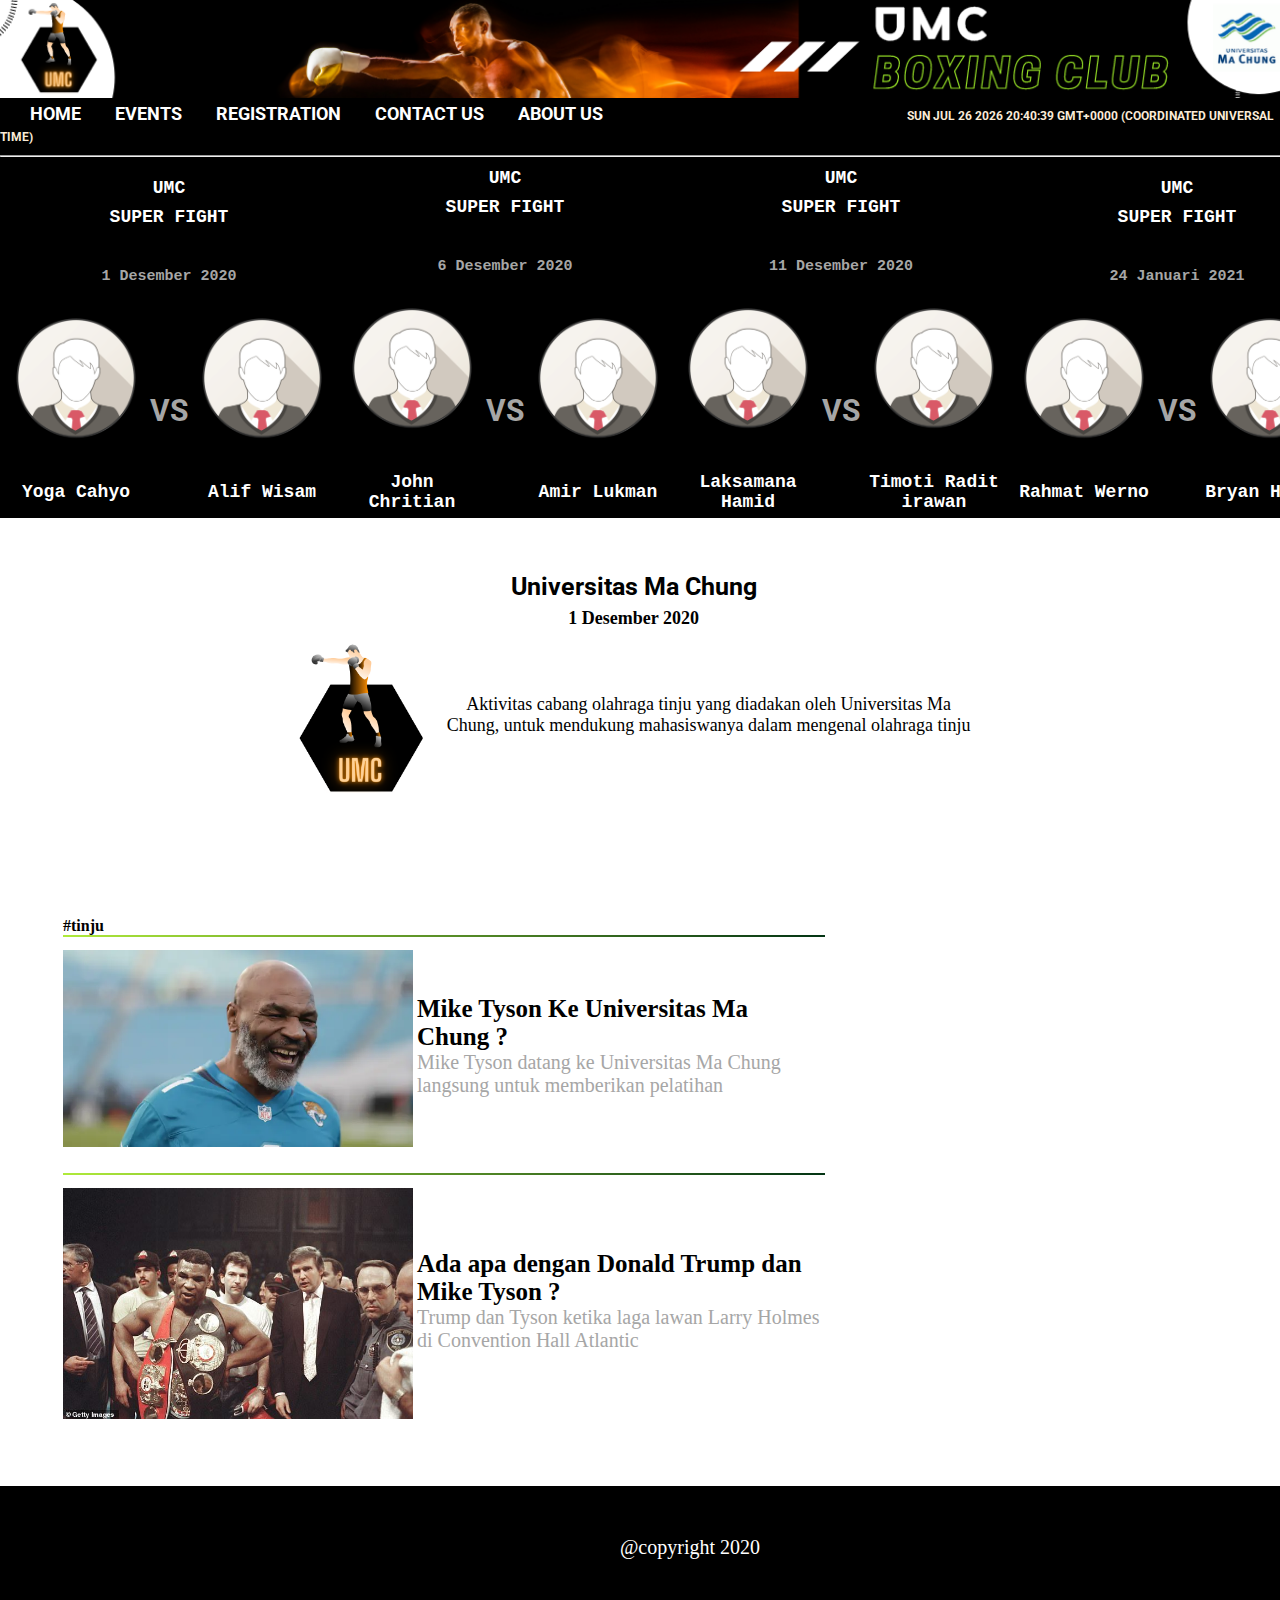
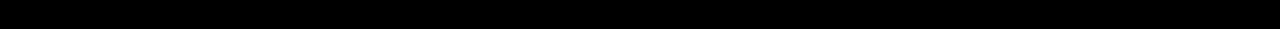
<file: index.html>
<!DOCTYPE html>
<html>
<head>
<link rel="icon" href="favicon2.ico">
<link rel="stylesheet" href="https://fonts.googleapis.com/css2?family=Roboto:wght@700&display=swap">
<link rel="stylesheet" href="css.css">
    <title>Boxing -Universitas Ma Chung</title>
 <style>
 body{
     margin:0;
     width: 100%;
     background: white;
 }
 </style>   
</head>

<body>
    <header class="header">
        
        <a href="index.html"><img class="logo" src="header1.png"></a>
        <table width=100%></table>
        <tr><td>
        <ul>
        <li><a class="x1" href=index.html> Home</a></li>
        <li><a class="x1" href=events.html> Events </a></li> 
        <li><a class="x1" href=registration.html> Registration</a></li>
        <li><a class="x1" href=contactus.html> Contact Us</a></li>
        <li><a class="x1" href=aboutus.html> About Us</a></li>
        <span id="date" class="header2"></span>
        </ul>
            <td>
        <hr/>
        
    </header>

    <div>
        <table class="tb1" width=100%>
            <tr><td width=25%>
                    <div class="tb1font">
                        <a href="events.html" class="x2">
                            UMC  <br>
                            SUPER FIGHT
                        </a><br><br>
                            <span class="tb1font2">
                                1 Desember 2020<br>
                            </span><br>

                        <table class="tb1">
                            <tr><td><img class="tbgambar1" src="john.png">
                                    <a href="events.html" class="x2">
                                        <center>Yoga Cahyo</center>
                                    </a>
                                    </td>
                                <td><span class="tb1font3">VS</span></td>
                                <td><img class="tbgambar1" src="john.png">
                                    <a href="events.html" class="x2">
                                        <center>Alif Wisam</center>
                                    </a>
                                </td>
                            </tr>
                        </table>
                                                        
                    </div>
                            
                </td>
                <td width=25%>
                    <div class="tb1font">
                        <a href="events.html" class="x2">
                            UMC  <br>
                            SUPER FIGHT
                        </a><br><br>
                            <span class="tb1font2">
                                6 Desember 2020<br>
                            </span><br>

                        <table class="tb1">
                            <tr><td><img class="tbgambar1" src="john.png">
                                    <a href="events.html" class="x2">
                                        <center>John Chritian</center>
                                    </a>
                                    </td>
                                <td><span class="tb1font3">VS</span></td>
                                <td><img class="tbgambar1" src="john.png">
                                    <a href="events.html" class="x2">
                                        <center>Amir Lukman</center>
                                    </a>
                                </td>
                            </tr>
                        </table>
                                                        
                    </div>
                            
                </td>
                <td width=20%>
                    <div class="tb1font">
                        <a href="events.html" class="x2">
                            UMC  <br>
                            SUPER FIGHT
                        </a><br><br>
                            <span class="tb1font2">
                                11 Desember 2020<br>
                            </span><br>

                        <table class="tb1">
                            <tr><td><img class="tbgambar1" src="john.png">
                                    <a href="events.html" class="x2">
                                        <center>Laksamana Hamid</center>
                                    </a>
                                    </td>
                                <td><span class="tb1font3">VS</span></td>
                                <td><img class="tbgambar1" src="john.png">
                                    <a href="events.html" class="x2">
                                        <center>Timoti Radit irawan</center>
                                    </a>
                                </td>
                            </tr>
                        </table>
                                                        
                    </div>
                            
                </td>
                <td width=20%>
                    <div class="tb1font">
                        <a href="events.html" class="x2">
                            UMC  <br>
                            SUPER FIGHT
                        </a><br><br>
                            <span class="tb1font2">
                                24 Januari 2021<br>
                            </span><br>

                        <table class="tb1">
                            <tr><td><img class="tbgambar1" src="john.png">
                                    <a href="events.html" class="x2">
                                        <center>Rahmat Werno</center>
                                    </a>
                                    </td>
                                <td><span class="tb1font3">VS</span></td>
                                <td><img class="tbgambar1" src="john.png">
                                    <a href="events.html" class="x2">
                                        <center>Bryan Hendra</center>
                                    </a>
                                </td>
                            </tr>
                        </table>
                                                        
                    </div>
                            
                </td>


            </tr>
        </table>
    </div>

<h2>

</h2>
<div>
    <table class="tb2">
        <tr><th colspan="3" class="tb2font2"> Universitas Ma Chung<br><span class="tb2font4">1 Desember 2020</span></th>
        <tr><td class="tb2td2"><img class="logoku" src="logoku.png" ></td>
            <td class="tb2font4">Aktivitas cabang olahraga tinju yang diadakan oleh Universitas Ma Chung, untuk mendukung mahasiswanya dalam mengenal olahraga tinju</td>
            <td></td>
        </table><br><br><br>

        <table class="tbhome">
            <tr><th colspan="3" class="tbfonthome">#tinju<div class="formborder"></div>
            <tr><td class="tb2td2"><img class="gambarartikel" src="home1.jpg" ></td>
                <td ><span class="tbbaru"> Mike Tyson Ke Universitas Ma Chung ?<br> </span>
                    <span class="tbbaru33">Mike Tyson datang ke Universitas Ma Chung langsung untuk memberikan pelatihan</span>
                </td>
                <tr><th colspan="3" class="tbfonthome"><br><div class="formborder"></div>
                    <tr><td class="tb2td2"><img class="gambarartikel" src="home2.jpg" ></td>
                        <td ><span class="tbbaru">Ada apa dengan Donald Trump dan Mike Tyson ?<br> </span>
                            <span class="tbbaru33">Trump dan Tyson ketika laga lawan Larry Holmes di Convention Hall Atlantic</span>
                        </td>    
            </table>
</div>



<footer>
    @copyright 2020
    <p id="date"></p>
</footer>
<script>
    var a = new Date();
    document.getElementById("date").innerHTML = a;
    </script> 
</body>
</html>
</file>
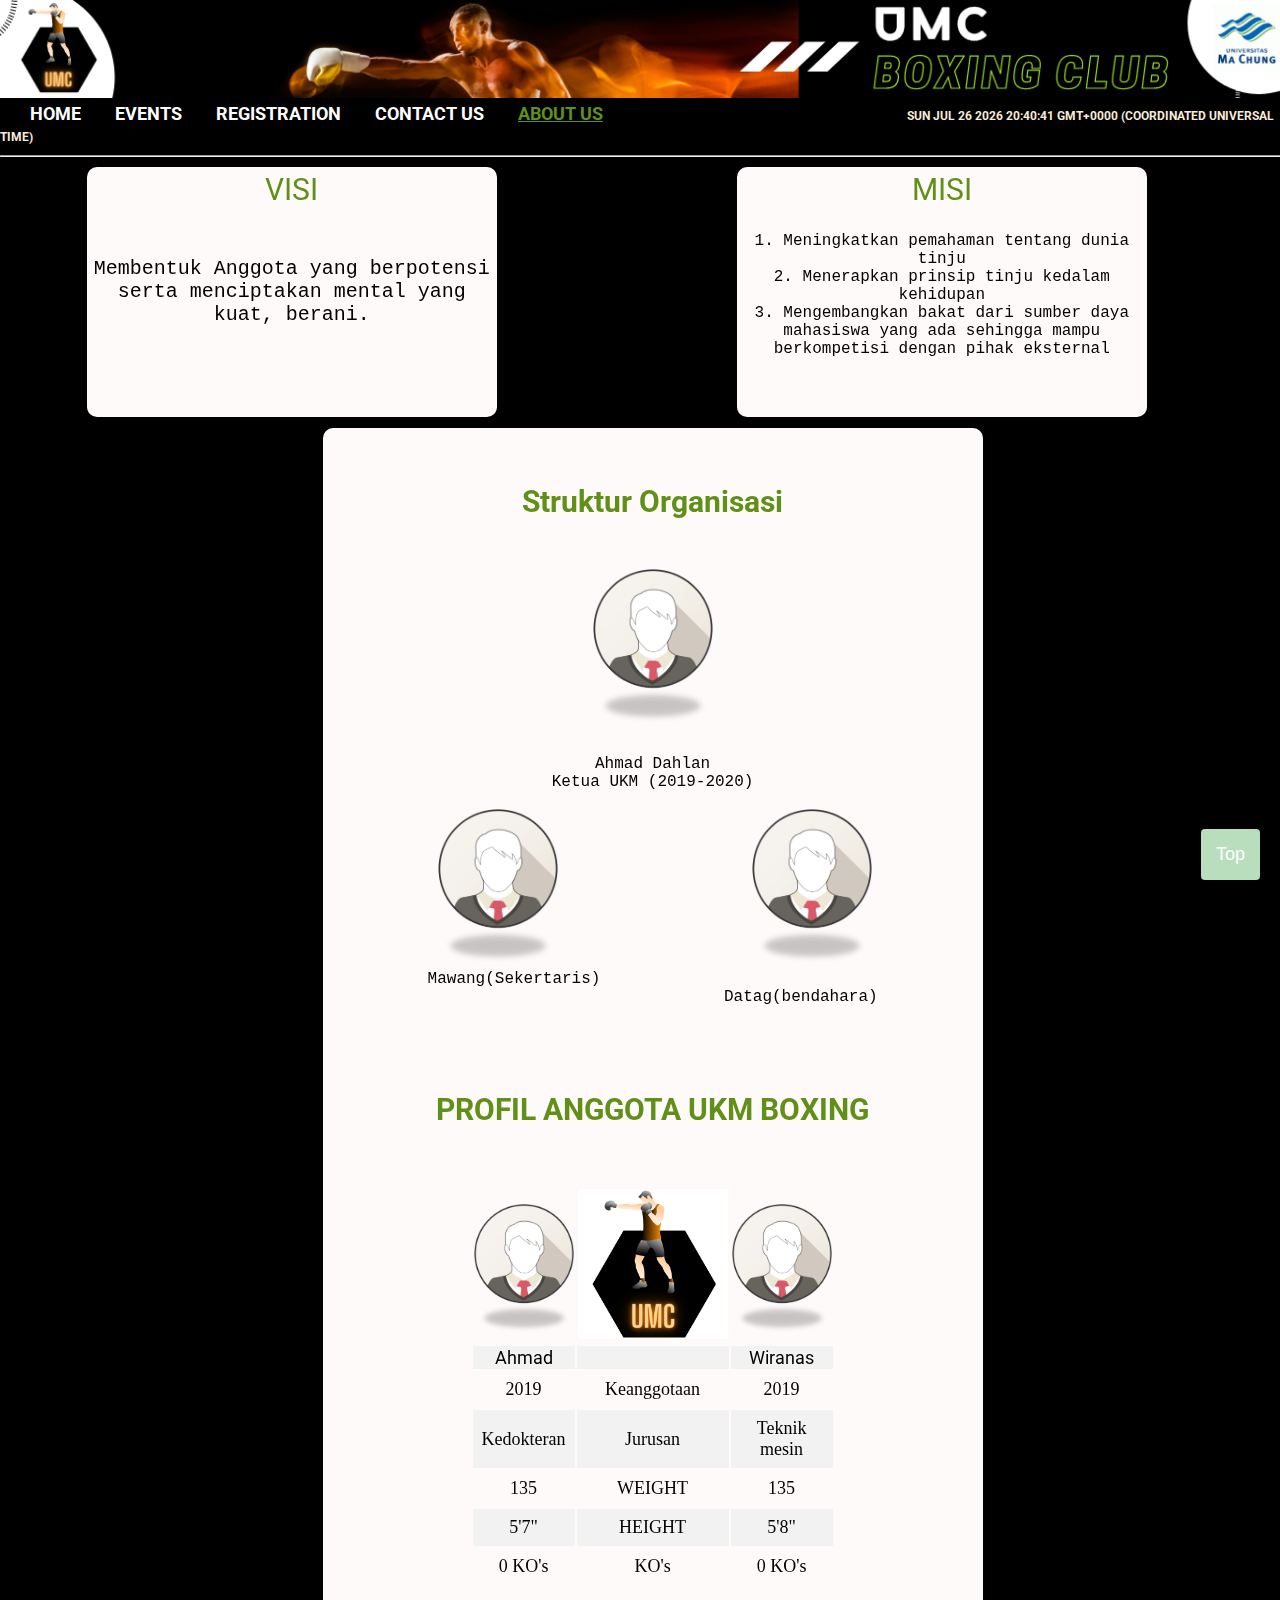
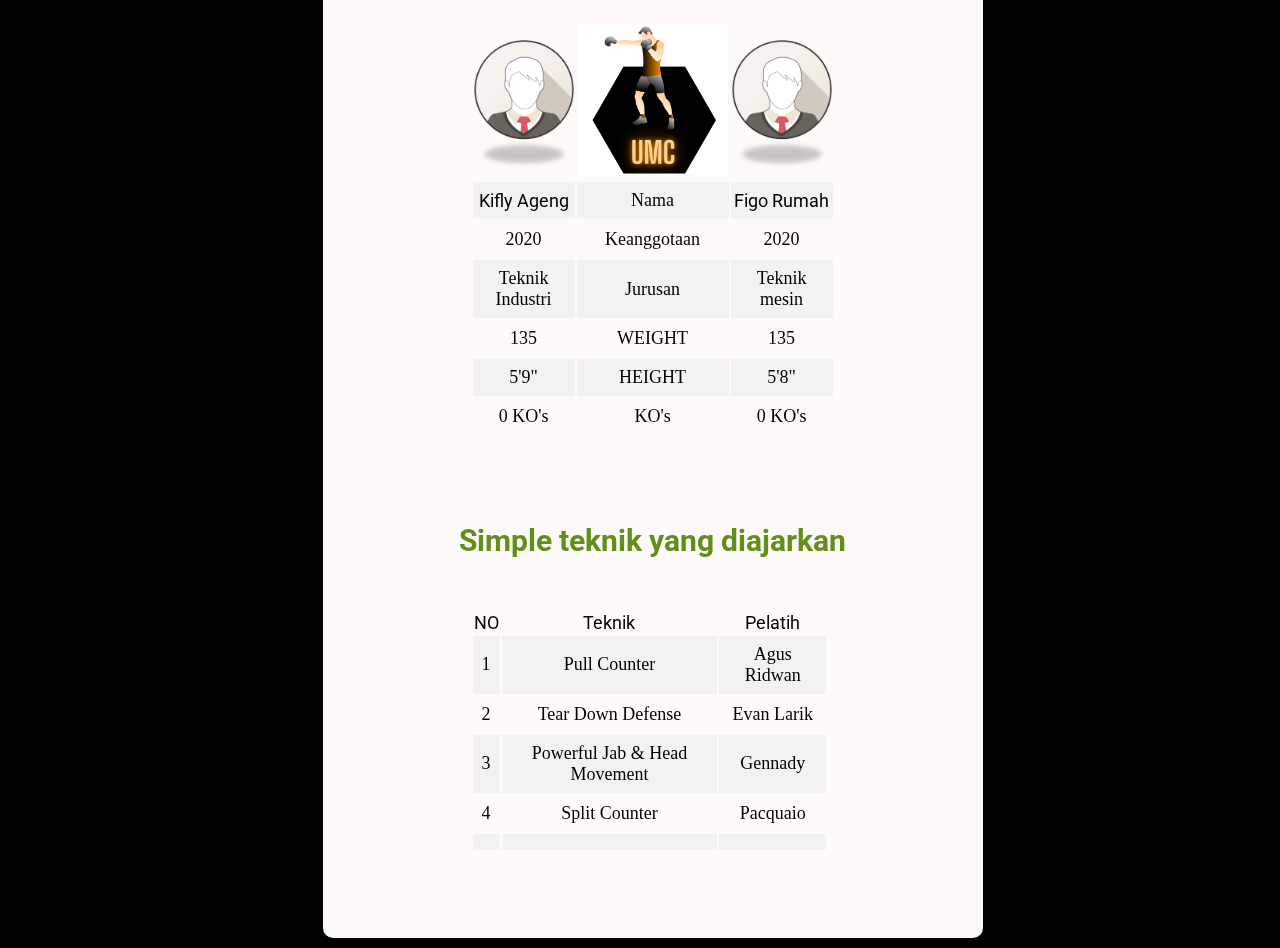
<file: aboutus.html>
<!DOCTYPE html>
<html>
<head>
<link rel="icon" href="favicon2.ico">
<link rel="stylesheet" href="https://fonts.googleapis.com/css2?family=Roboto:wght@700&display=swap">
<link rel="stylesheet" href="css.css">
    <title>Boxing -Universitas Ma Chung</title>

 <style>
 body{
    margin:0;
    background:black;
    
 }
 tr:nth-child(even){
     background-color: #f2f2f2;
}

 </style>   
</head>
    
<body>
<header class="header">
        <a href="index.html"><img class="logo" src="header1.png"></a>
        <table width=100%></table>
        <tr><td>
        <ul>
        <li><a class="x1" href=index.html> Home</a></li>
        <li><a class="x1" href=events.html>Events</a></li> 
        <li><a class="x1" href=registration.html> Registration</a></li>
        <li><a class="x1" href=contactus.html> Contact Us</a></li>
        <li><a class="x1" href=aboutus.html> <span class="eventfont">About Us</span> </a></li>
        <span id="date" class="header2"></span>
        </ul>
            <td>
        <hr/></header>
</header>   

<div class="mid55">
    <div class="card55">
        <div class="visi">VISI</div>
         <div class="visi2">
                Membentuk Anggota yang berpotensi serta menciptakan mental yang kuat, berani. 
            </div>

    </div>
    <div class="mid66">
        <div class="card66">
            <div class="visi">MISI</div>
            <div class="misi2">
                1. Meningkatkan pemahaman tentang dunia tinju <br>
                2. Menerapkan prinsip tinju kedalam kehidupan <br>
                3. Mengembangkan bakat dari sumber daya mahasiswa
                    yang ada sehingga mampu berkompetisi dengan pihak eksternal<br>
            </div>
        </div>
    </div>
    <div class="mid77">
    <div class="mid77">
        <div class="card77">
            <h5 class="visi">Struktur Organisasi</h5>
                <div class="ketua">
                <img class="tbgambar1" src="john.png"><br>
                <div class="misi2">Ahmad Dahlan<br>
                Ketua UKM (2019-2020)<br><br></div>
                </div>
        <div>
            <span class="sekertaris"><img class="tbgambar1" src="john.png"></span>
            <span class="bendahara"><img class="tbgambar1" src="john.png"></span>
            <div class="misi22">Mawang(Sekertaris) <div class="misi33">Datag(bendahara)
                    </div>

                </div><br><br> <h5 class="visi">PROFIL ANGGOTA UKM BOXING</h5>
                <table class="tb2">
                        
                    <tr><td class="tb2td1"><img class="tb2gambar2" src="john.png"></td>
                        <td class="tb2td2"><img class="logoku" src="logoku.png" ></td>
                        <td class="tb2td3"><img class="tb2gambar2" src="john.png"></td>
                    </tr></tr></th>
                    <tr><td class="tb2font3">Ahmad </td>
                        <td class="tb2font4"></td>
                        <td  class="tb2font3">Wiranas</td>
                    </tr>
                    <tr><td class="tb2font4">2019</td>
                        <td class="tb2font4">Keanggotaan</td>
                        <td class="tb2font4">2019</td>
                    </tr>
                    <tr><td class="tb2font4">Kedokteran</td>
                        <td class="tb2font4">Jurusan</td>
                        <td class="tb2font4">Teknik mesin</td>
                    </tr>
                    <tr><td class="tb2font4">135</td>
                        <td class="tb2font4">WEIGHT</td>
                        <td class="tb2font4">135</td>
                    </tr>
                    <tr><td class="tb2font4">5'7"</td>
                        <td class="tb2font4">HEIGHT</td>
                        <td class="tb2font4">5'8"</td>
                    </tr>
                    <tr><td class="tb2font4">0 KO's</td>
                        <td class="tb2font4">KO's</td>
                        <td class="tb2font4">0 KO's</td>
                    </tr>
                    </table>
                    <table class="tb2">
                        
                        <tr><td class="tb2td1"><img class="tb2gambar2" src="john.png"></td>
                            <td class="tb2td2"><img class="logoku" src="logoku.png" ></td>
                            <td class="tb2td3"><img class="tb2gambar2" src="john.png"></td>
                        </tr></tr></th>
                        <tr><td class="tb2font3">Kifly Ageng </td>
                            <td class="tb2font4">Nama</td>
                            <td  class="tb2font3">Figo Rumah</td>
                        </tr>
                        <tr><td class="tb2font4">2020</td>
                            <td class="tb2font4">Keanggotaan</td>
                            <td class="tb2font4">2020</td>
                        </tr>
                        <tr><td class="tb2font4">Teknik Industri</td>
                            <td class="tb2font4">Jurusan</td>
                            <td class="tb2font4">Teknik mesin</td>
                        </tr>
                        <tr><td class="tb2font4">135</td>
                            <td class="tb2font4">WEIGHT</td>
                            <td class="tb2font4">135</td>
                        </tr>
                        <tr><td class="tb2font4">5'9"</td>
                            <td class="tb2font4">HEIGHT</td>
                            <td class="tb2font4">5'8"</td>
                        </tr>
                        <tr><td class="tb2font4">0 KO's</td>
                            <td class="tb2font4">KO's</td>
                            <td class="tb2font4">0 KO's</td>
                        </tr>
                        </table><br><br><h5 class="visi">Simple teknik yang diajarkan</h5>
                        <table class="tb2">
                            </tr></tr></th>
                            <tr><td class="tb2font3">NO</td>
                                <td class="tb2font3">Teknik</td>
                                <td  class="tb2font3">Pelatih</td>
                            </tr>
                            <tr><td class="tb2font4">1</td>
                                <td class="tb2font4">Pull Counter</td>
                                <td class="tb2font4">Agus Ridwan</td>
                            </tr>
                            <tr><td class="tb2font4">2</td>
                                <td class="tb2font4"> Tear Down Defense</td>
                                <td class="tb2font4">Evan Larik</td>
                            </tr>
                            <tr><td class="tb2font4">3</td>
                                <td class="tb2font4">Powerful Jab & Head Movement</td>
                                <td class="tb2font4">Gennady</td>
                            </tr>
                            <tr><td class="tb2font4">4</td>
                                <td class="tb2font4">Split Counter</td>
                                <td class="tb2font4">Pacquaio</td>
                            </tr>
                            <tr><td class="tb2font4"></td>
                                <td class="tb2font4"></td>
                                <td class="tb2font4"></td>
                            <button onclick="topFunction()" class="top">Top</button>
                            
        </div>
        </div>
    </div></div>
</div>
<div></table>


 

<script>
    var a = new Date();
    document.getElementById("date").innerHTML = a;

    function topFunction() {
        document.body.scrollTop = 0;
        document.documentElement.scrollTop = 0;
}

    </script> 
 
</body>
</html>
</file>
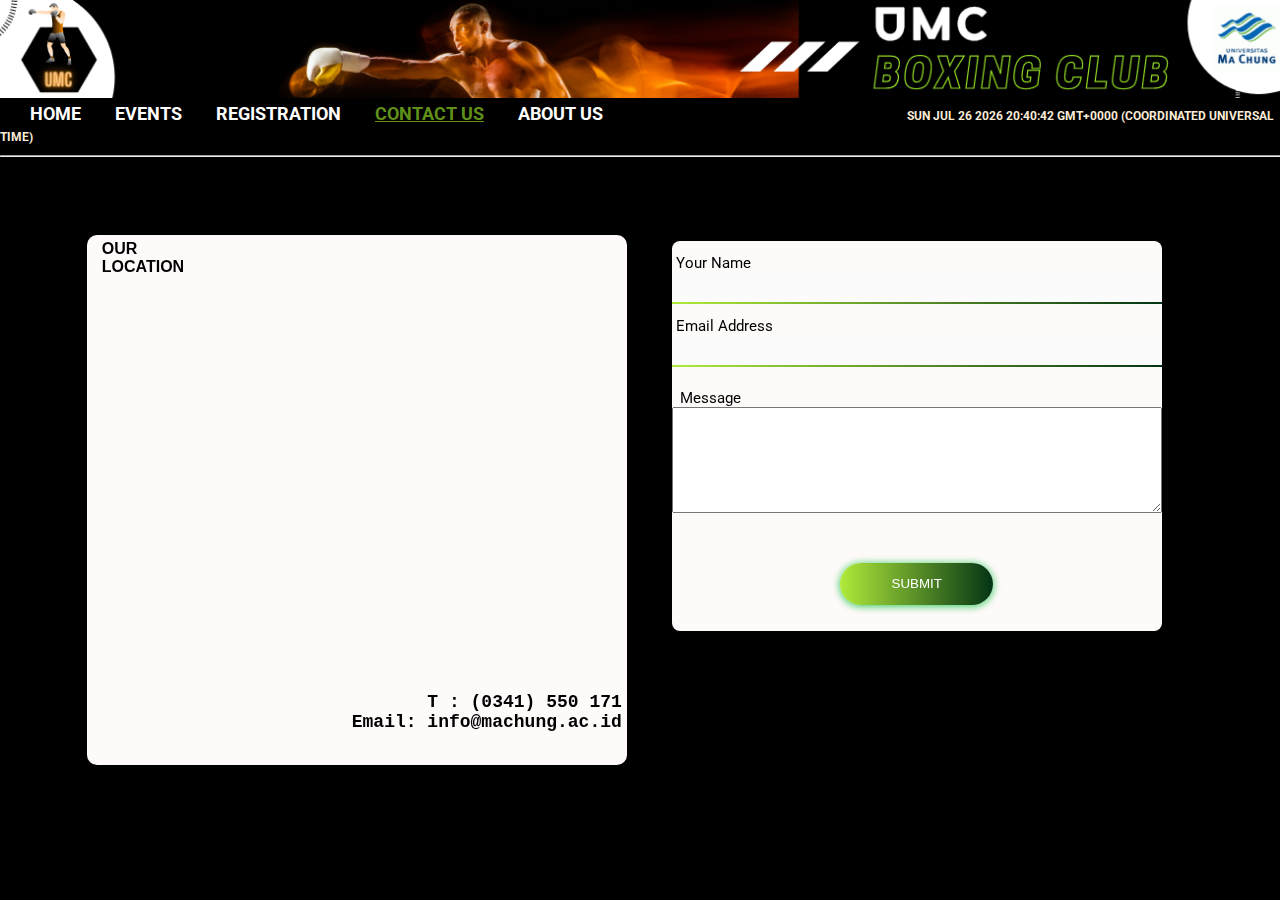
<file: contactus.html>
<!DOCTYPE html>
<html>
<head>
<link rel="icon" href="favicon2.ico">
<link rel="stylesheet" href="https://fonts.googleapis.com/css2?family=Roboto:wght@700&display=swap">
<link rel="stylesheet" href="css.css">
    <title>Boxing -Universitas Ma Chung</title>

 <style>
 body{
    margin:0;
    background:black;
    
 }

 </style>   
</head>
    
<body>
    <header class="header">
        
        <a href="index.html"><img class="logo" src="header1.png"></a>
        <table width=100%></table>
        <tr><td>
        <ul>
        <li><a class="x1" href=index.html> Home</a></li>
        <li><a class="x1" href=events.html>Events</a></li> 
        <li><a class="x1" href=registration.html>Registration</a></li>
        <li><a class="x1" href=contactus.html><span class="contactus"> Contact Us</a></span></li>
        <li><a class="x1" href=aboutus.html> About Us</a></li>
        <span id="date" class="header2"></span>
        </ul>
            <td>
        <hr/>
    </header>
    
        <div class="mid2">
            <div class="card2">
                <div class="xx">
                OUR <br>
                LOCATION<br><br></div>
                <iframe src="https://www.google.com/maps/embed?pb=!1m18!1m12!1m3!1d3951.402494501888!2d112.58683485039545!3d-7.95729098146724!2m3!1f0!2f0!3f0!3m2!1i1024!2i768!4f13.1!3m3!1m2!1s0x2e78825bc65e176b%3A0x954b33ee83283be2!2sUniversitas%20Ma%20Chung!5e0!3m2!1sen!2sid!4v1602985261076!5m2!1sen!2sid" 
        width="500" height="350" frameborder="0" style="border:0;" allowfullscreen="" aria-hidden="false" tabindex="0"></iframe>
        <br><br>        
        <div class="x2">T : (0341) 550 171<br>
                Email: info@machung.ac.id </div>
    </div>
    <div class="mid3">
        <div class="card3">
            <div>
                
            <form class="form">
                <label style="padding-top:13px">&nbsp;Your Name</label>
                <input id="nama" class="formconten" type="text" name="name" value="" required/>
                <div class="formborder"></div>
                <label style="padding-top:13px">&nbsp;Email Address</label>
                <input id="email" class="formconten"type="email"name="email" value="" required/>
            
            <div class="formborder"></div>
            <label style="padding-top:22px">&nbsp; Message</label>
            <textarea id="textarea"></textarea>
            
            <input onclick="tes()" class="submitbtn" type="submit" name="submit" value="SUBMIT" required/>
</form></div>
        </div>
    </div>
</div>
<script>
    function tes(){
	    var aa = document.getElementById("nama").value;
        var bb = document.getElementById("email").value;
        var cc = document.getElementById("textarea").value;

        if (aa != ""){

            alert("Succes");
        }
        else {
            alert("Failed");
        }
} 
    var a = new Date();
    document.getElementById("date").innerHTML = a;

</script>

</body>
</html>
</file>
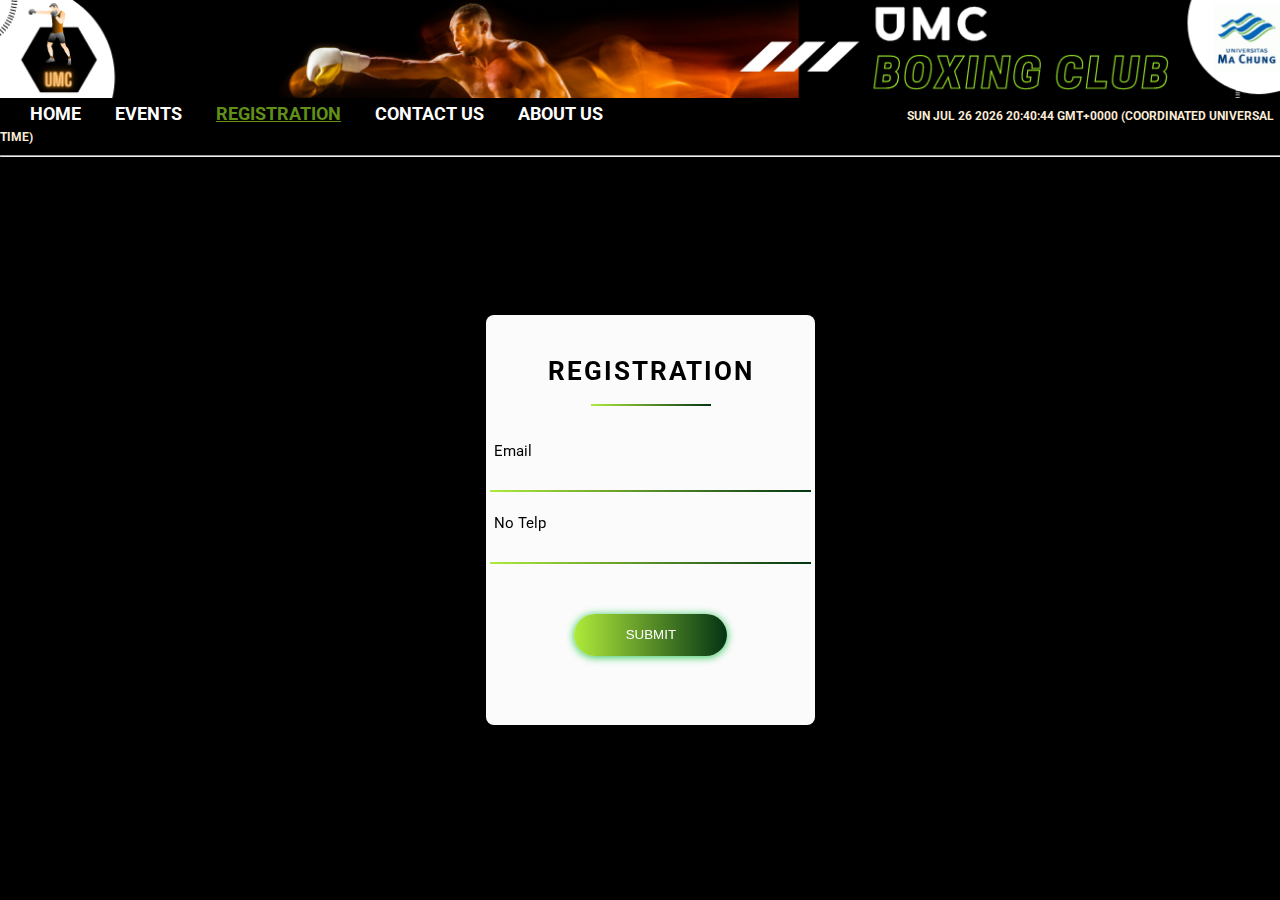
<file: registration.html>
<!DOCTYPE html>
<html>
<head>
<link rel="icon" href="favicon2.ico">
<link rel="stylesheet" href="https://fonts.googleapis.com/css2?family=Roboto:wght@700&display=swap">
<link rel="stylesheet" href="css.css">
    <title>Boxing -Universitas Ma Chung</title>

 <style>
 body{
     margin:0;
     background:black;
 }
 
 </style>   
</head>
    
<body>
    <header class="header">
        
        <a href="index.html"><img class="logo" src="header1.png"></a>
        <table width=100%></table>
        <tr><td>
        <ul>
        <li><a class="x1" href=index.html> Home</a></li>
        <li><a class="x1" href=events.html>Events</a></li> 
        <li><a class="x1" href=registration.html><span class="regisfont">Registration</a></span></li>
        <li><a class="x1" href=contactus.html> Contact Us</a></li>
        <li><a class="x1" href=aboutus.html> About Us</a></li>
        <span id="date" class="header2"></span>
        </ul>
            <td>
        <hr/>
    </header>
    <div class="mid" >
        <div class="card">
            <div class="konten">
                <div class="judul">
                    <h1>REGISTRATION</h1>
                    <div class="underline"></div>
                </div>
                <form class="form">
                    <label style="padding-top:13px">&nbsp;Email</label>
                <input id="email" class="formconten"type="email"name="email" value="" required/>
                
                <div class="formborder"></div>
                <label style="padding-top:22px">&nbsp;No Telp</label>
                <input id="notelp" class="formconten" value="" type = "tel" pattern = "^ \ d {10} $"required>
                <div class="formborder"></div>
                <input onclick="tes()" class="submitbtn" type="submit" name="submit" value="SUBMIT" required/>
</form>

            </div>
        </div>
    </div>





    <script>
        var a = new Date();
        document.getElementById("date").innerHTML = a;

        function tes(){
	    var aa = document.getElementById("email").value;
        var bb = document.getElementById("notelp").value;

        if (aa != ""){

            alert("Terima Kasih telah mendaftar" +" "+ a);
        }
        else {
            alert("failed");
        }
} 

    var a = new Date();
    document.getElementById("date").innerHTML = a;
    
    </script>

</body>
</html>
</file>
<file: css.css>
/* home*/
    body {
        margin: 0;
        width: 100%;
    }

    .tb1{
        margin-top: 0;
        background-color:black; 
        
    }
    .tbhome{
        margin:60px;
        width: 60%;

    }
    .tbbaru{ 
        font-size: 25px;
        font-weight: bold;
        cursor: pointer;
    }
    .tbbaru33{ 
        font-size: 20px;
        color: #A6A6A6;
       
    }
    .tbfonthome{
        text-align: left;
        border-top:20px;
    }
    .gambarartikel{
        width: 350px;
        cursor: pointer;
    }
    .tb1font{
        text-align: center;
        font-size:25px;
        color:white;
        font-weight: bold;
        font-family:'Roboto', sans-serif;
    }
    .tb1font2{
        font-family: 'Courier New', Courier, monospace;
        color: #A6A6A6;
        font-size: 15px;
    }
    .tb1font3{
        text-align: center;
        font-size: 30px;
        color: #A6A6A6;
    }
    .tb1font4{
        text-align: center;
    }
    .tbgambar1{ 
        width: 120px;
        margin-left: 10px;
        margin-right: 10px;
        padding: 0;
    }

    /*events*/
    .eventfont{
        color:#619018;
        text-decoration: underline;
    }
    .logoku{
        width:150px;
        margin-top: 0;
        
    }
    .tb2gambar2{
        width: 100px;
        padding: 0;
        margin-top: 10px;
    }
    .tb2{
        width: 55%;
        margin-left: 22%;
        margin-top: 4%;
        text-align: center;
        
    }
    .tb2td1{
        width: 35%;
        text-align: center;
        padding-top: 10px;
    }
    .tb2td2{
        width: 12%;
        text-align: center;
        padding-top: 10px;
    }
    .tb2td3{
        width: 35%;
        text-align: center;
        padding-top: 10px;        
    }
    
    .tb2font1{
        text-align: left;
        font-family: 'Lucida Sans';
        color: #A6A6A6;
        font-size: 15px;
              
    }
    .tb2font2{
        text-align: center;
        font-family:'Roboto', sans-serif;
        font-size: 25px;

    }
    .tb2font3{
        text-align: center;
        font-family:'Roboto', sans-serif;
        font-size: 18px;
    }
    .tb2font4{
        text-align: center;
        font-family: 'Lucida Sans';
        font-size: 18px;
        color: black;
        padding: 8px;
    }
    .tb2gambar1{
        margin: 0;
        padding: 0;
        width: 570px;
        height: 330px;
    }
    .tb22{
        font-size: 100px;
        width: 65%;
        
        margin-top: 4%;
        text-align: center;
        color: white;
    }
    .tb22td{
        text-align: justify;
        width: 50%;
        font-size: 15px;
    }
    .tb22tdd{
        text-align: justify;
        width: 50%;
        padding: 0;
        font-size: 15px;
    }
    /* registration*/
    .regisfont{
        color: #619018;
        text-decoration: underline;
    }
    .mid{
        width: 100%;
        position: absolute;
        top: 35%;
        left:38%;
        
    }
    .tb22{
        margin-top:100 px;
        width: 55%;
        margin-left: 22%;
        margin-top: 4%;
        text-align: center;
        
    }
    .card{
        background: #fbfbfb;
        border-radius: 8px;
        box-shadow: 1px 2px 8px rgba(0, 0, 0, 0.65);
        height: 410px;
        width: 329px;
    }
    .konten{
        padding: 12px 4px;
     }
    .judul{
        font-size: 13px;
        font-family:'Roboto', sans-serif;
        letter-spacing: 2px;
        padding-bottom: 23px;
        padding-top: 12px;
        text-align: center;
  }
    .underline{
        background: -webkit-linear-gradient(left, #AFEA3A,#033414);
        height: 2px;
        margin:auto;
        width: 120px;
    }
    label {
        font-family:'Roboto', sans-serif;
        font-size: 11pt;
    }
    .form {
        align-items: left;
        display: flex;
        flex-direction: column;
    }
    .formborder {
        background: -webkit-linear-gradient(left, #AFEA3A,#033414);
        height: 2px;
        width: 100%;
    }
    .formconten {
        background: #fbfbfb;
        border: none;
        outline: none;
        padding-top: 14px;
    }
    .submitbtn {
        background: -webkit-linear-gradient(left, #AFEA3A,#033414);
        border: none;
        border-radius: 21px;
        box-shadow: 0px 1px 8px #24c64f;
        cursor: pointer;
        color: white;
        font-family: "Raleway SemiBold", sans-serif;
        height: 42.3px;
        margin: 0 auto;
        margin-top: 50px;
        width: 153px;
    }
    #submit-btn:hover {
        box-shadow: 0px 1px 18px #24c64f;
    }






    /* contactus*/
    .contactus{
        color: #619018;
        text-decoration: underline;
    }
    .xx{
        margin-left: 10px;
        font-family: "Raleway SemiBold", sans-serif;
        font-size: 16px;
        font-weight: bolder;

    }
    .x2{
        text-align: right;
        font-family: 'Courier New', Courier, monospace;
        font-size: 18px;
        font-weight: bolder;

    }
    .mid2{
        width: 100%;
        position: absolute;
        top: 25%;
        left:6%;
        padding:10px;
        
    }
    textarea{
        height: 100px;
    }
    .card2{
        background:#FFFAFA;
        border-radius: 10px;
        box-shadow: 3px 5px 8px rgba(0, 0.65, 0, .65);
        height: 520px;
        width: 530px;
        padding: 5px;
    }
    .mid3{
        width: 100%;
        position: absolute;
        top: 1%;
        left:45%;
        padding:10px;
        
    }
    .card3{
        background-color:#FFFAFA;
        border-radius: 8px;
        box-shadow: 3px 5px 8px rgba(0, 0.65, 0,.65);
        height: 390px;
        width: 490px;
    }
    iframe{
        padding: 13px;
    }
    /* aboutus*/
    .visi{
        text-align: center;
        font-family:'Roboto', sans-serif;
        font-size: 30px;
        color: #619018;
    }
    .mid55{
        width: 100%;
        position: relative;
        top: 25%;
        left:6%;
        padding:10px;
        
    }
    .card55{
        background:#FFFAFA;
        border-radius: 10px;
        box-shadow: 3px 5px 8px rgba(0, 0.65, 0, .65);
        height: 240px;
        width: 400px;
        padding: 5px;
    }
    .mid66{
        width: 100%;
        position: absolute;
        top: 0;
        left:50%;
        padding:10px;
        
    }
    .card66{
        background:#FFFAFA;
        border-radius: 10px;
        box-shadow: 3px 5px 8px rgba(0, 0.65, 0, .65);
        height: 240px;
        width: 400px;
        padding: 5px;
    }
    .mid77{
        width: 100%;
        position: absolute;
        top: 0;
        left:50%;
        padding:10px;
        
    }
    .card77{
        background:#FFFAFA;
        border-radius: 10px;
        box-shadow: 3px 5px 8px rgba(0, 0.65, 0, .65);
        height: 2100px;
        width: 650px;
        padding: 5px;
    }
    .mid77{
        width: 100%;
        position: absolute;
        top: 90%;
        left:9%;
        padding:10px;
        
    }
    .visi2{
        margin-top: 50px;
        text-align:center;
        font-family: 'Courier New', Courier, monospace;
        padding-top:0;
        font-size: 20px;
    }
    .misi2{
        margin-top: 25px;
        font-size: 16px;
        text-align:center;
        font-family: 'Courier New', Courier, monospace;
    }
    .ketua{
        text-align: center;
    }
    .sekertaris{
        text-align: left;
        padding: 100px;
    }
    .bendahara{
        text-align: right;
        margin-left: 70px;
    }
    .misi22{
        margin-left: 100px;
        margin-top: 0;
        font-size: 16px;
        text-align:left;
        font-family: 'Courier New', Courier, monospace;
    }
    .misi33{
        margin-right: 100px;
        margin-top: 0;
        font-size: 16px;
        text-align:right;
        font-family: 'Courier New', Courier, monospace;
    }
    .top {
        right: 20px;
        bottom: 20px;
        font-size: 18px;
        border: none;
        background-color: #B9DEBD;
        color: white;
        cursor: pointer;
        padding: 15px;
        border-radius: 4px;
        position: fixed;
      }
      




    /*header footer*/
    hr{
        width: 100%;
        margin-top: 0;
        margin-bottom: 0; 
    }
    .header{
        margin: 0;
        background-color:black;
        padding-bottom:0;
        font-family:'Roboto', sans-serif;
        font-size: 18px;
        text-transform: uppercase;
        position: sticky ;
        top: 0;
        font-weight:bold;
        width: 100%;
    }
    .header2{
        margin-top: 0;
        padding-top: 0;
        font-size: 12px;
        color: antiquewhite;
        margin-left: 300px;
    }
    .logo{
        width: 100%;
        margin-bottom: 1px;
    }
    a.x1:hover{
        padding: 5px 5px 5px 5px;
        border: 5px solid white;
        border-radius: 10px; 
        }
    a.x2:hover{
        text-decoration: underline;
    }
    a{
        text-decoration: none;
        color: white;
    }
    ul{   
        position:;
        padding: 0;
        margin-bottom: 10px;
        margin-top: 0;
        }
    li{
        display: inline;
        padding-left: 30px;
        padding-bottom: 2px;
        
        }
    footer {
        left: 0;
        bottom: 0;
        width: 100%;
        background-color: black;
        color:white ;
        text-align: center;
        font-size: 20px;
        padding: 50px;    
    }
    .footer1{
        margin-top: 300px;
        left: 0;
        bottom: 0;
        width: 100%;
        background-color: white;
        color:black ;
        text-align: center;
        font-size: 20px;
        padding: 50px;    
    }
</file>
